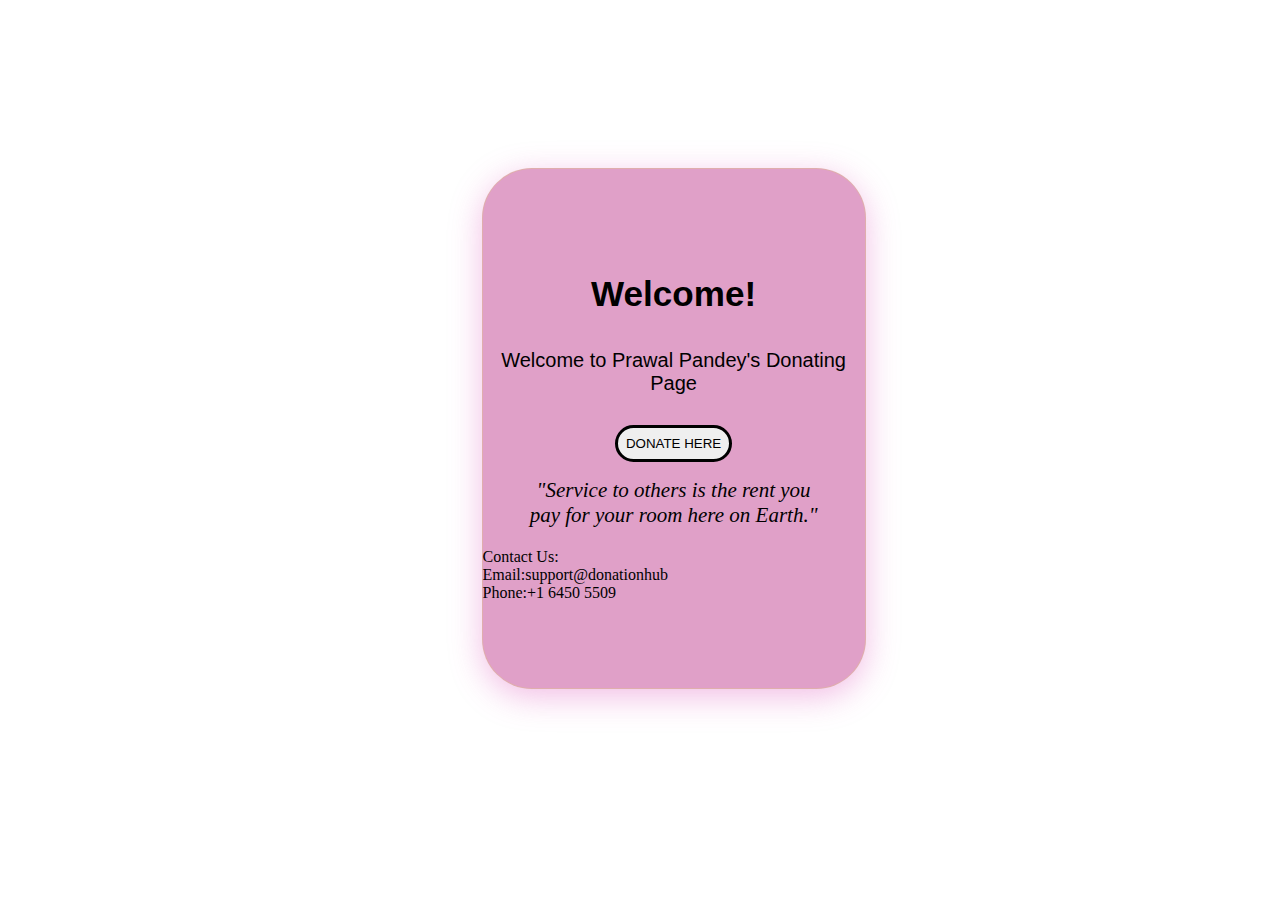
<file: Sparks Foundation Task/index.html>
<!DOCTYPE html>
<html>
<head>
    <meta charset="UTF-8">
    <title>Homepage</title>
    <link rel="stylesheet" href="style.css">
    
</head>
<body>
   
    
    
    <div class="whole">
        <div class="heading">
            <h3>Welcome!</h3>
        </div>
        <div class="mssg">
            <p> Welcome to Prawal Pandey's Donating Page</p>
        </div>
        <div class="btn">
            <a href="details.html" ><button type="button">DONATE HERE</button></a>
            <blockquote><em style="font-size: 21px;"> "Service to others is the rent you pay for your room here on Earth."</em></blockquote>
        </div class="contact">
        <p>Contact Us:<br>
            Email:support@donationhub<br>
            Phone:+1 6450 5509<br>
        </p>
    </div>   
    
</body>
</html>
</file>
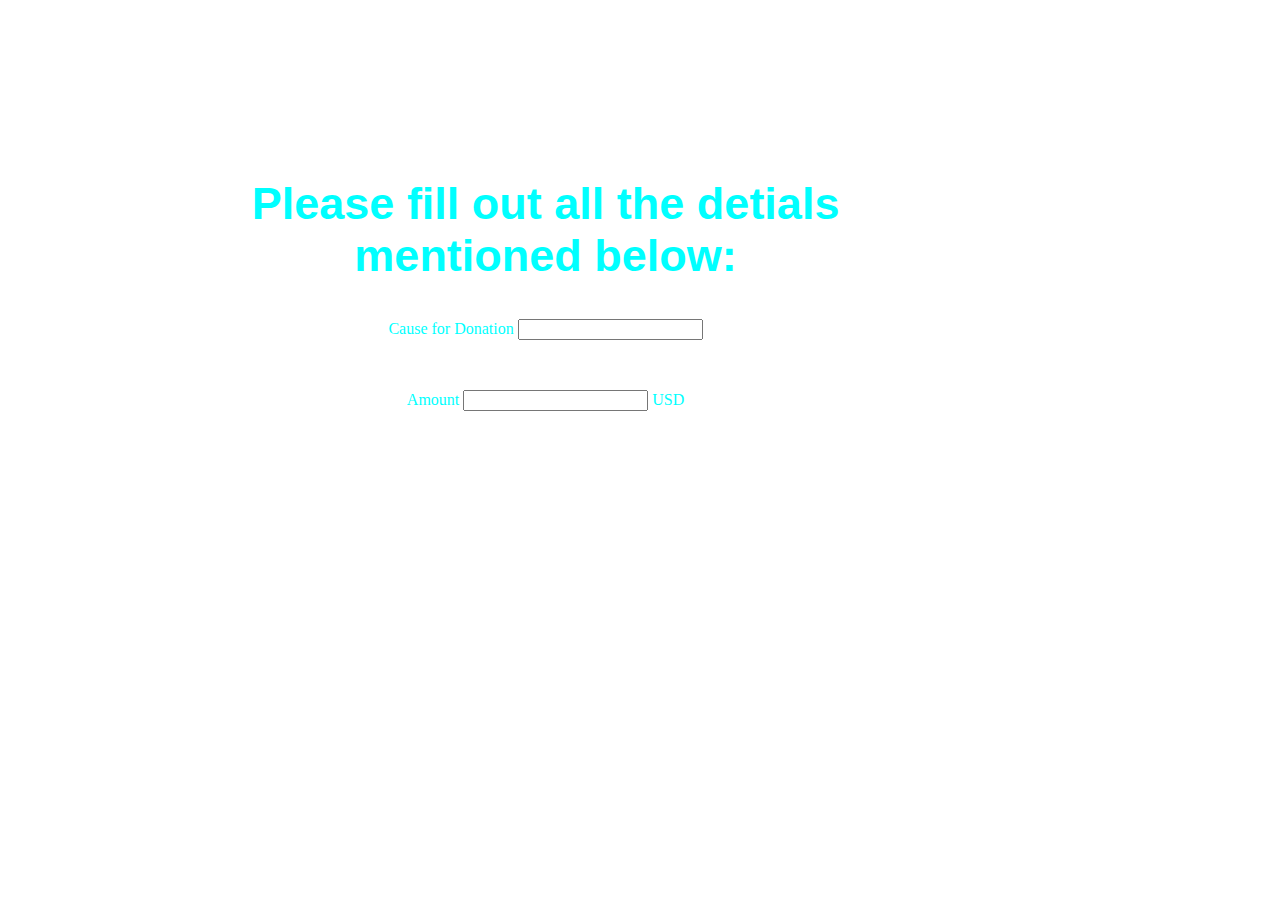
<file: Sparks Foundation Task/details.html>
<!DOCTYPE html>
<html>
<head>
    <meta charset="UTF-8">
    <title>Personal Details</title>
    <link rel="stylesheet" href="style.css">
</head>
<body>
        <div class="heading">
            <h2 style="color: aqua;">Please fill out all the detials mentioned below:</h2>
        </div>
<div id="smart-button-container">
    <div style="color: aqua;text-align: center"><label for="description">Cause for Donation </label><input type="text" name="descriptionInput" id="description" maxlength="127" value=""></div>
      <p id="descriptionError" style="visibility: hidden; color:rgb(240, 49, 122); text-align: center;">Please Enter a Description</p>
    <div style="color: aqua; text-align: center"><label for="amount">Amount </label><input name="amountInput" type="number" id="amount" value="" ><span style="color: aqua;"> USD</span></div>
      <p id="priceLabelError" style="visibility: hidden; color:rgb(240, 49, 122); text-align: center;">Please Enter a Price</p>
    <div id="invoiceidDiv" style="text-align: center; display: none;"><label for="invoiceid"> </label><input name="invoiceid" maxlength="127" type="text" id="invoiceid" value="" ></div>
      <p id="invoiceidError" style="visibility: hidden; color:rgb(240, 49, 122); text-align: center;">Please Enter an Invoice ID</p>
    <div style="text-align: center; margin-top: 0.625rem;" id="paypal-button-container"></div>
  </div>
  
  <script src="https://www.paypal.com/sdk/js?client-id=sb&enable-funding=venmo&currency=USD" data-sdk-integration-source="button-factory"></script>
  <script src="payment.js"></script>
  
</body>
</html>
</file>
<file: Sparks Foundation Task/style.css>
html{
    background-image:url(https://image.freepik.com/free-photo/back-school-background-with-school-supplies-copy-space_23-2148958977.jpg);
    background-size:cover;
    background-repeat: no-repeat;
    width:100%;
    height:100%;
}
.heading{
    font-family:'Segoe UI', Tahoma,  Verdana, sans-serif, cursive;
    text-align:center;
    font-size:30px;
}
.heading h2{
    margin-top:5%;
    margin-top:10px;
    text-align: center;
}
.mssg{
    font-family:'Franklin Gothic Medium', 'Arial Narrow', Arial, sans-serif, cursive;
    text-align:center;
    margin-bottom:30px;
    font-size: 20px;    
}
button:hover{
    background-color:rgb(197, 97, 114);
}
button{
    border-radius: 50px;
    padding:8px;
    border:3px solid black;
   

}
.contact{
    font-size: cursive;
}
.btn{
    margin:0;
    position:relative;
    top:100%;
    margin-bottom:20px;
    text-align: center;
}
.whole{
    box-shadow: 0 8px 32px 0 rgba(219, 80, 184, 0.37);
    background-color: rgb(224, 160, 200);
    border-radius: 50px;
    border: 1px solid rgba(220, 240, 42, 0.18);   
    position:absolute;
    left:40%;
    padding: 70px 0;
}
body{
    position: absolute;
    padding: 160px 0;
    left:17%;
    width:50%;
}
</file>
